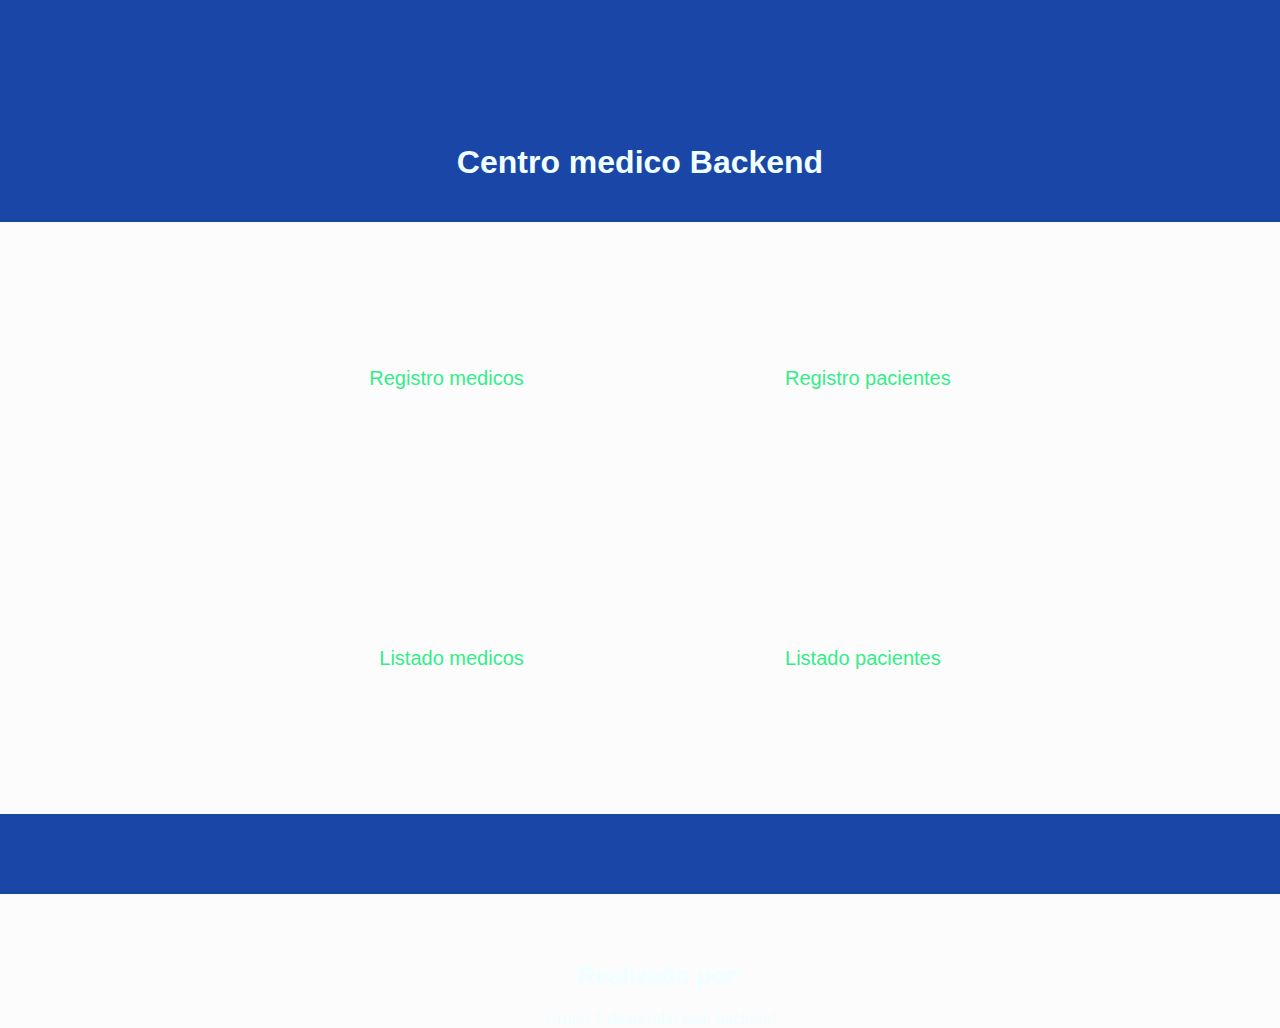
<file: index.html>
<!DOCTYPE html>
<html lang="en">
<head>
    <meta charset="UTF-8">
    <meta name="viewport" content="width=device-width, initial-scale=1.0">
    <title>Centro Medico Backend</title>
    <link rel="stylesheet" href="styles/style.css">
</head>
<body>
    <div class="fondo">
        <header>
            <h1>Centro medico Backend</h1>
        </header>
        <main class="listado-container">
            <ul class="listado-servicios">
                <li><a href="html/registro-medico.html">Registro medicos</a></li>
                <li><a href="html/registro-paciente.html">Registro pacientes</a></li>
                <li><a href="html/listado-medico.html">Listado medicos</a></li>
                <li><a href="html/listado-paciente.html">Listado pacientes</a></li>
            </ul>
        </main>
        <footer>
            <h2>Realizado por:</h2>
            <p>Grupo 1 desarrollo web backend</p>
        </footer>
    </div>
</body>
</html>
</file>
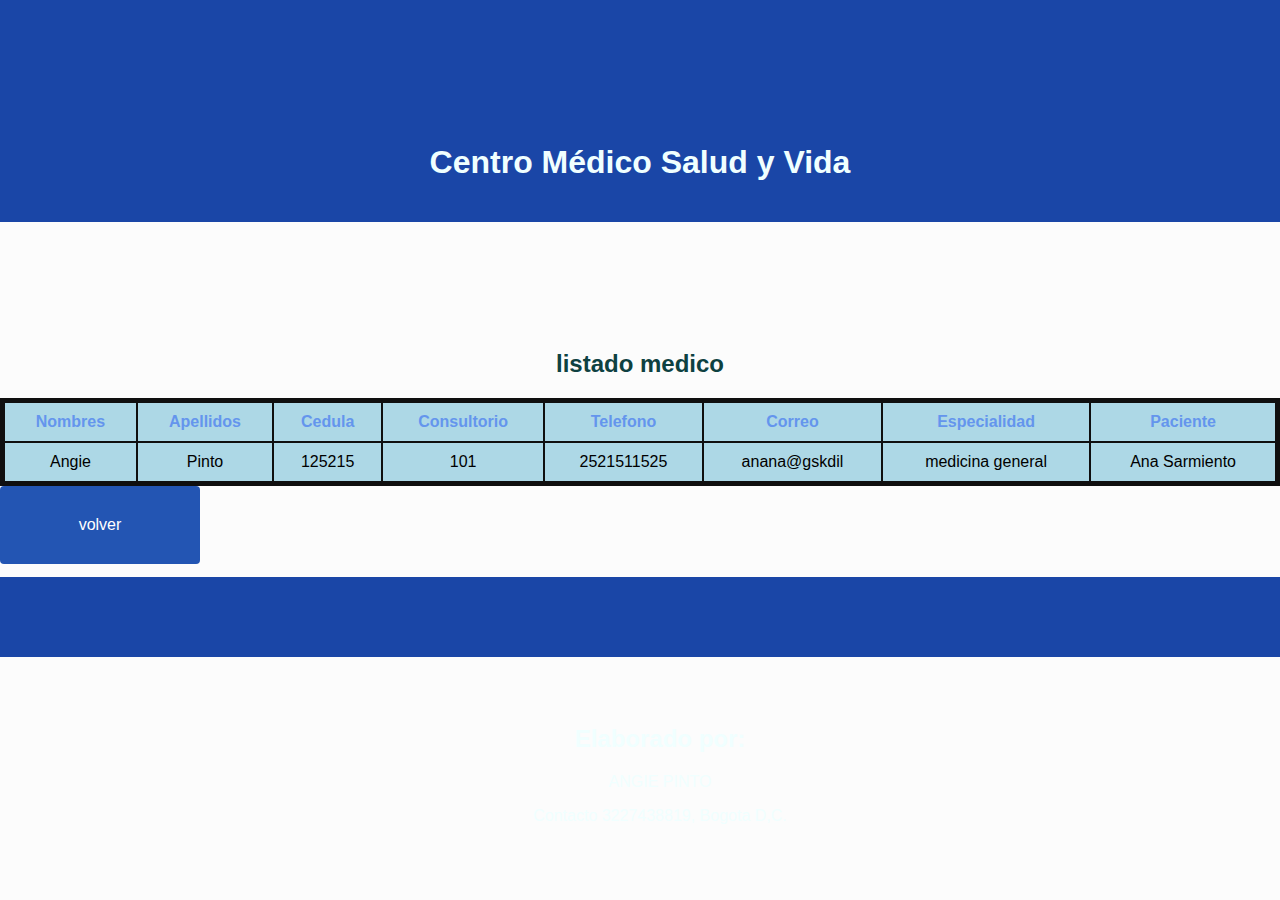
<file: html/listado-medico.html>
<!DOCTYPE html>
<html lang="en">
<head>
    <meta charset="UTF-8">
    <meta name="viewport" content="width=device-width, initial-scale=1.0">
    <title>Listado medico</title>
    <link rel="stylesheet" href="../styles/style.css">
</head>
<body>
    <header>
        <h1>Centro Médico Salud y Vida</h1>
    </header>
    <main>
        <h2>listado medico</h2>
        <table>
            <thead>
                <tr>
                    <th>Nombres</th>
                    <th>Apellidos</th>
                    <th>Cedula</th>
                    <th>Consultorio</th>
                    <th>Telefono</th>
                    <th>Correo</th>
                    <th>Especialidad</th>
                    <th>Paciente</th>
                </tr> 
            </thead>
            <tbody id="cuerpo-tabla-medicos">
                <tr>
                    <td>Angie</td>
                    <td>Pinto</td>
                    <td>125215</td>
                    <td>101</td>
                    <td>2521511525</td>
                    <td>anana@gskdil</td>
                    <td>medicina general</td>
                    <td>Ana Sarmiento</td>
                </tr>
            </tbody>
        </table>
        <a href="../index.html"><input type="submit" value="volver"></a>
    </main>
    <footer> 
        <h2>Elaborado por:</h2>
        <p>ANGIE PINTO</p>
        <p>Contacto 3227438819, Bogota D,C.</p>
    </footer>
    <script src="../app.js"></script>
</body>
</html>
</file>
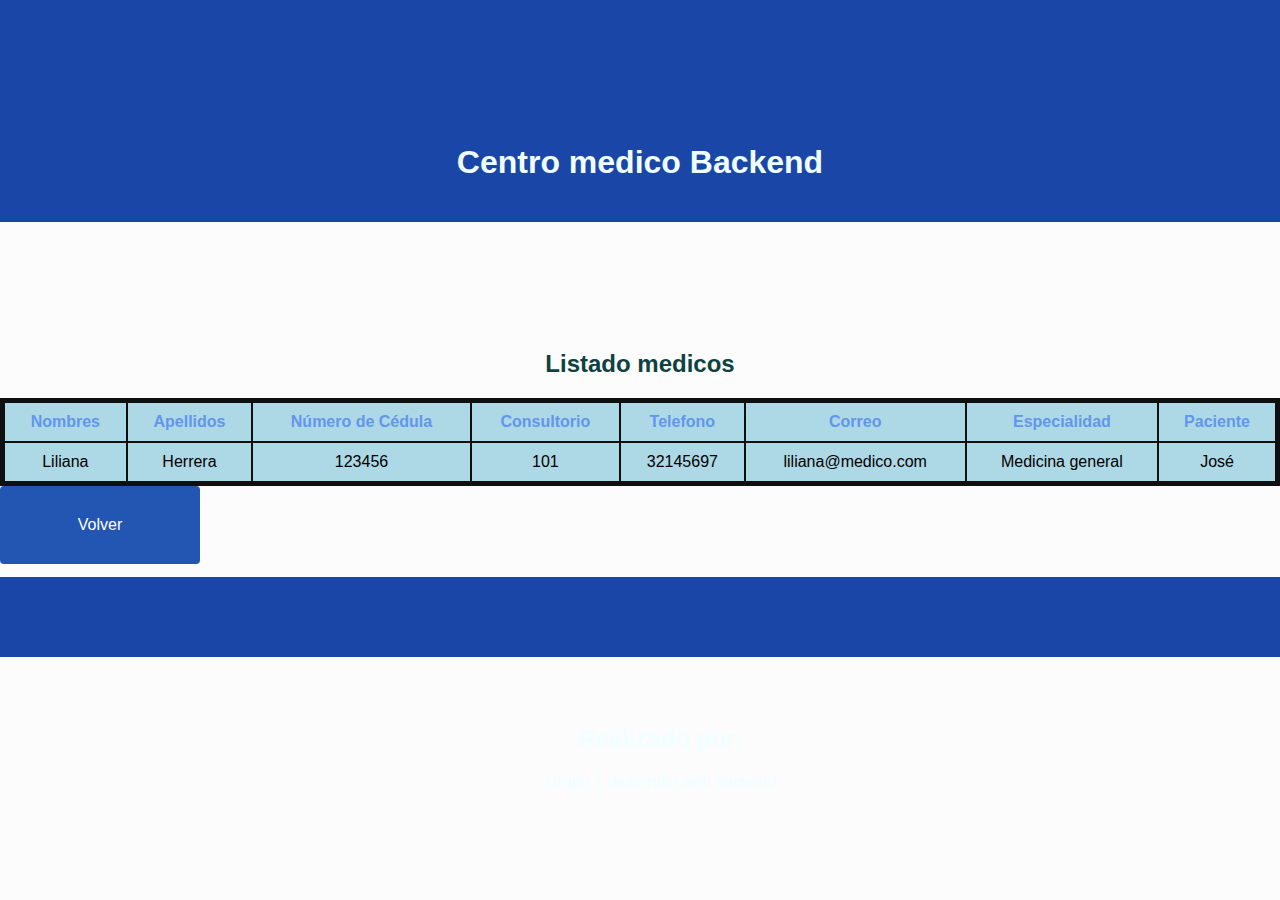
<file: html/listado-medicos.html>
<!DOCTYPE html>
<html lang="en">
<head>
    <meta charset="UTF-8">
    <meta name="viewport" content="width=device-width, initial-scale=1.0">
    <title>Listado medicos</title>
    <link rel="stylesheet" href="../styles/style.css">
</head>
<body>
    <header>
        <h1>Centro medico Backend</h1>
    </header>
    <main>
        <h2>Listado medicos</h2>
        <table>
            <thead>
                <tr>
                    <th>Nombres</th>
                    <th>Apellidos</th>
                    <th>Número de Cédula</th>
                    <th>Consultorio</th>
                    <th>Telefono</th>
                    <th>Correo</th>
                    <th>Especialidad</th>
                    <th>Paciente</th>
                </tr>
            </thead>
            <tbody id="cuerpo-tabla-medicos">
                <!-- Se agrega el contenido dinamicamente por medio de JS -->
                <tr>
                    <td>Liliana</td>
                    <td>Herrera</td>
                    <td>123456</td>
                    <td>101</td>
                    <td>32145697</td>
                    <td>liliana@medico.com</td>
                    <td>Medicina general</td>
                    <td>José</td>
                </tr>
            </tbody>
        </table>
        <a href="../index.html"><input type="button" value="Volver"></a>
    </main>
    <footer>
        <h2>Realizado por:</h2>
        <p>Grupo 1 desarrollo web backend</p>
    </footer>
    <script src="../app.js"></script>
</body>
</html>
</file>
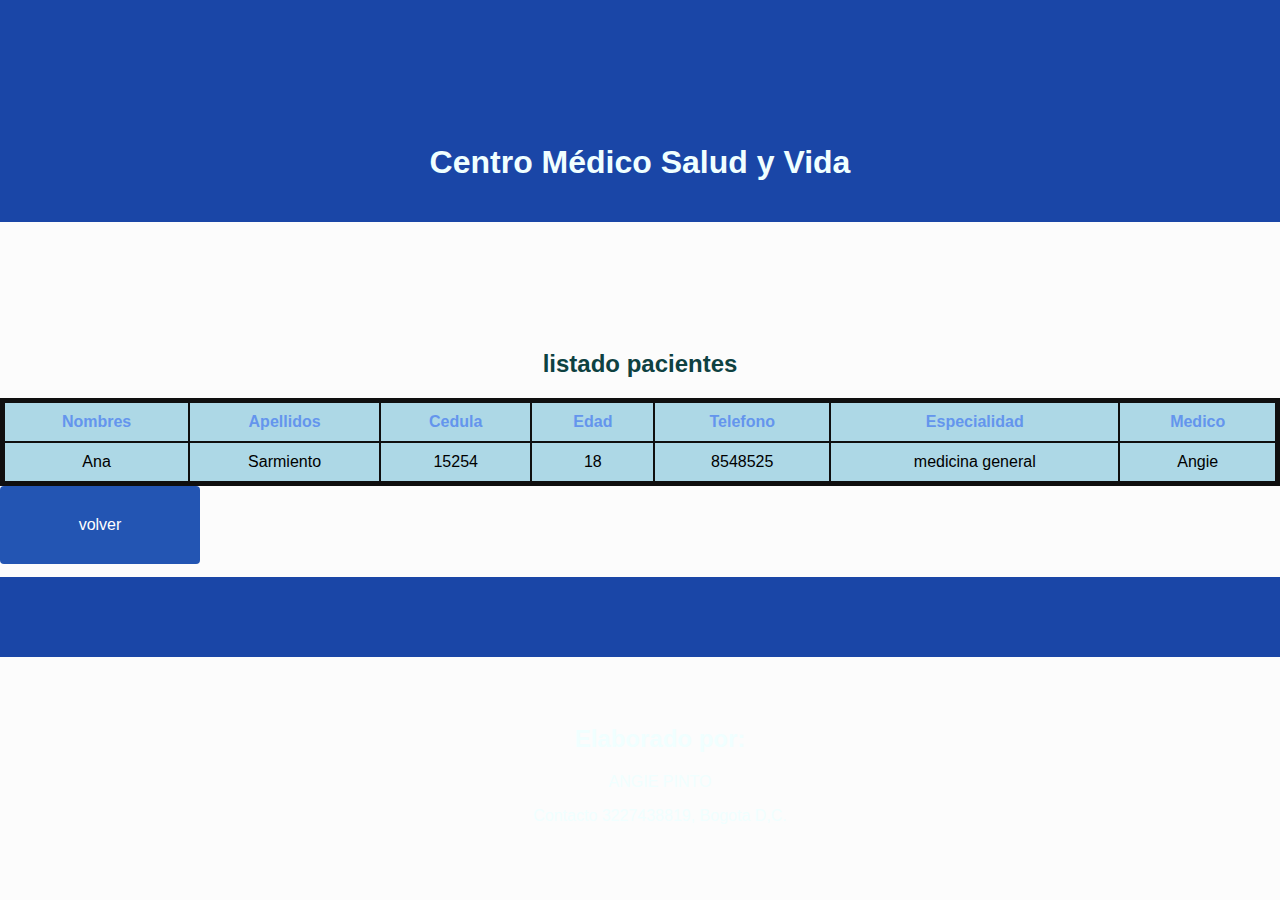
<file: html/listado-paciente.html>
<!DOCTYPE html>
<html lang="en">
    <head>
        <meta charset="UTF-8">
        <meta name="viewport" content="width=device-width, initial-scale=1.0">
        <title>Listado pacientes</title>
        <link rel="stylesheet" href="../styles/style.css">
    </head>
    <body>
        <header>
            <h1>Centro Médico Salud y Vida</h1>
        </header>
        <main>
            <h2>listado pacientes</h2>
            <table>
                <thead>
                    <tr>
                        <th>Nombres</th>
                        <th>Apellidos</th>
                        <th>Cedula</th>
                        <th>Edad</th>
                        <th>Telefono</th>
                        <th>Especialidad</th>
                        <th>Medico</th>
                    </tr> 
                </thead>
                <tbody id="cuerpo-tabla-pacientes">
                    <tr>
                        <td>Ana</td>
                        <td>Sarmiento</td>
                        <td>15254</td>
                        <td>18</td>
                        <td>8548525</td>
                        <td>medicina general</td>
                        <td>Angie</td>
                    </tr>
                </tbody>
            </table>
            <a href="../index.html"><input type="submit" value="volver"></a>
        </main>
        <footer> 
            <h2>Elaborado por:</h2>
            <p>ANGIE PINTO</p>
            <p>Contacto 3227438819, Bogota D,C.</p>
        </footer>
        <script src="../app.js"></script>
    </body>
    </html>
</file>
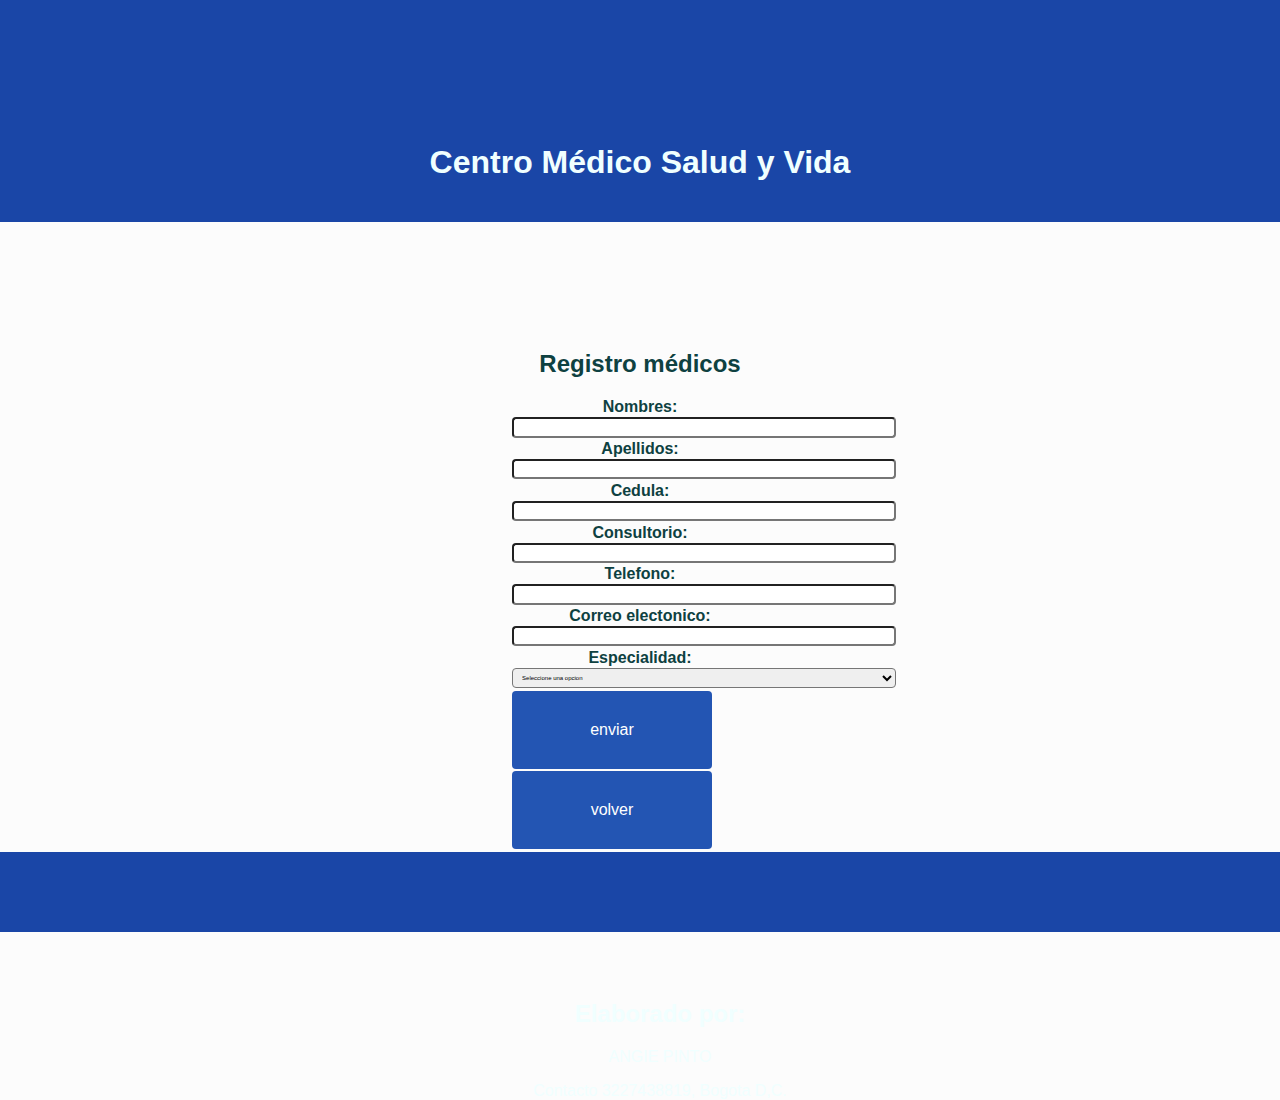
<file: html/registro-medico.html>
<!DOCTYPE html>
<html lang="en">
<head>
    <meta charset="UTF-8">
    <meta name="viewport" content="width=device-width, initial-scale=1.0">
    <title>Registro Medico</title>
    <link rel="stylesheet" href="../styles/style.css">
</head>
<body>
    <header>
        <h1>Centro Médico Salud y Vida</h1>
    </header>
    <main>
        <h2>Registro médicos</h2>
        <div class="container-form">
            <form id="registro-medico-form">
                <label for="nombres">Nombres:</label>
                <input type="text" id="nombres" name="nombres" required>
                <label for="apellidos">Apellidos:</label>
                <input type="text" id="apellidos" name="apellidos" required>
                <label for="cedula">Cedula:</label>
                <input type="number" id="cedula" name="cedula" required>
                <label for="consultorio">Consultorio:</label>
                <input type="number" id="consultorio" name="consultorio" required>
                <label for="telefono">Telefono:</label>
                <input type="number" id="telefono" name="telefono"required>
                <label for="correo">Correo electonico:</label>
                <input type="email" id="correo" name="correo" required>
                <label for="especialidad">Especialidad:</label>
                <select name="especialidad" id="especialidad" required>
                    <option value="">Seleccione una opcion</option>
                    <option value="Medicina general">Medicina general</option>
                    <option value="Cardiología">Cardiología</option>
                    <option value="Medicina interna">Medicina interna</option>
                    <option value="Dermatología">Dermatología</option>
                    <option value="Rehabilitación física">Rehabilitación física</option>
                    <option value="Psicología">Psicología</option>
                    <option value="Odontología">Odontología</option>
                    <option value="Radiología">Radiología</option>
                </select>
                <INPUT type="submit" value="enviar"></INPUT>
            </form>
            <a href="../index.html"><input type="button" value="volver"></a>
        </div>
    </main>
    <footer> 
        <h2>Elaborado por:</h2>
        <p>ANGIE PINTO</p>
        <p>Contacto 3227438819, Bogota D,C.</p>
    </footer>
    <script src="../app.js"></script>
   </body>
</html>
</file>
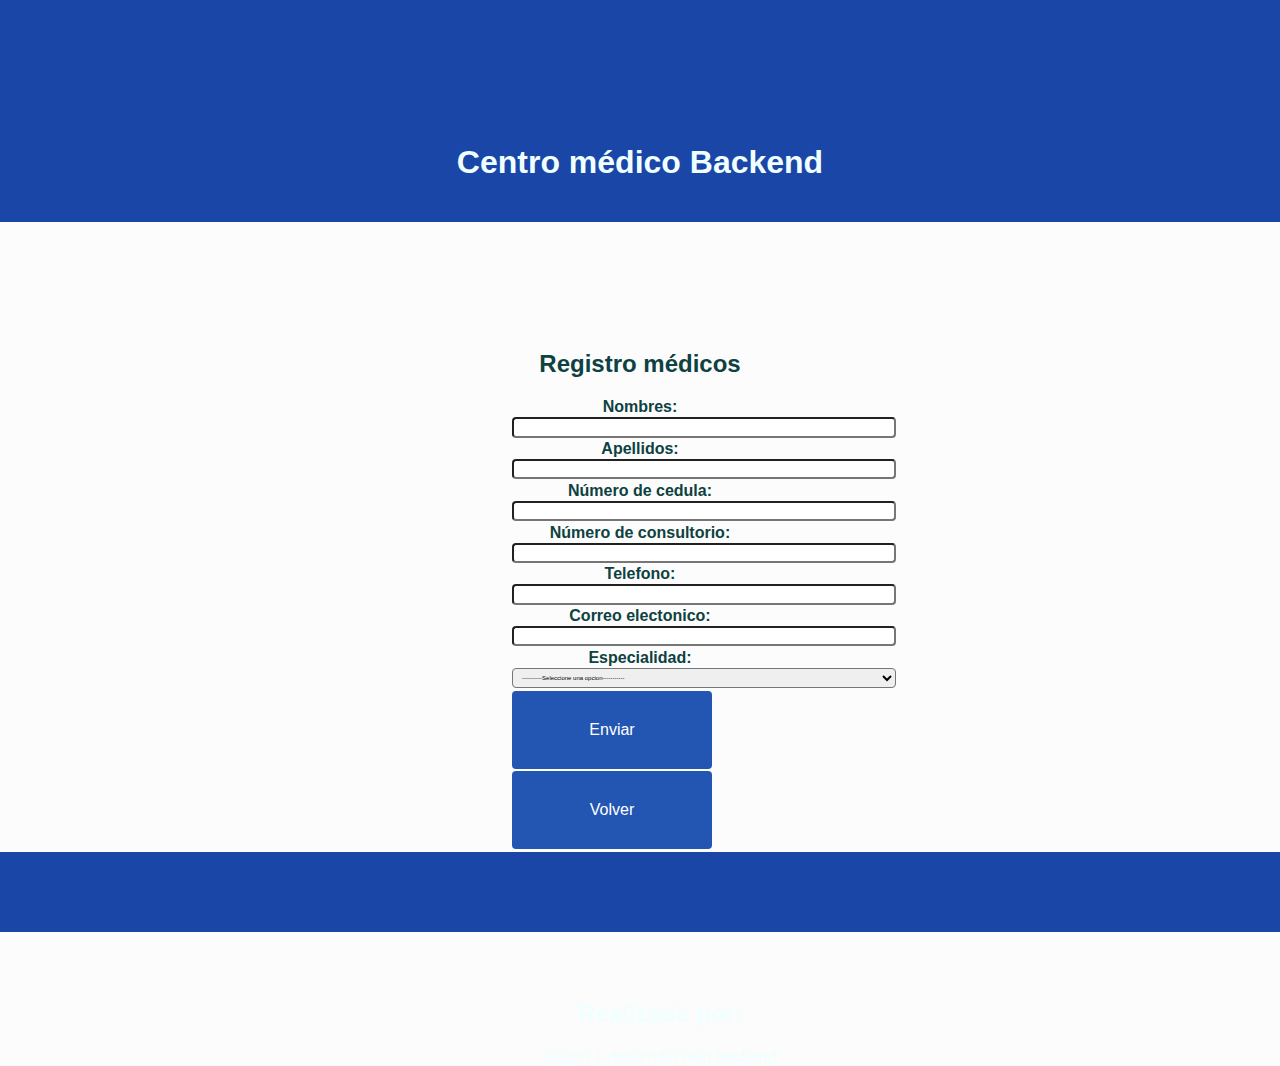
<file: html/registro-medicos.html>
<!DOCTYPE html>
<html lang="en">
<head>
    <meta charset="UTF-8">
    <meta name="viewport" content="width=device-width, initial-scale=1.0">
    <title>Registro médicos</title>
    <link rel="stylesheet" href="../styles/style.css">
</head>
<body>
    <header>
        <h1>Centro médico Backend</h1>
    </header>
    <main>
        <h2>Registro médicos</h2>
        <div class="container-form">
            <form id="registro-medicos-form">
                <label for="nombres">Nombres:</label>
                <input type="text" id="nombres" name="nombres" required>
                <label for="apellidos">Apellidos:</label>
                <input type="text" id="apellidos" name="apellidos" required>
                <label for="cedula">Número de cedula:</label>
                <input type="number" id="cedula" name="cedula" required>
                <label for="consultorio">Número de consultorio:</label>
                <input type="number" id="consultorio" name="consultorio" required>
                <label for="telefono">Telefono:</label>
                <input type="tel" name="telefono" id="telefono" required>
                <label for="correo">Correo electonico:</label>
                <input type="email" id="correo" name="correo" required>
                <label for="especialidad">Especialidad:</label>
                <select name="especialidad" id="especialidad" required>
                    <option value="">----------Seleccione una opcion-----------</option>
                    <option value="Medicina general">Medicina general</option>
                    <option value="Cardiología">Cardiología</option>
                    <option value="Medicina interna">Medicina interna</option>
                    <option value="Dermatología">Dermatología</option>
                    <option value="Rehabilitación física">Rehabilitación física</option>
                    <option value="Psicología">Psicología</option>
                    <option value="Odontología">Odontología</option>
                    <option value="Radiología">Radiología</option>
                </select>
                <input type="submit" value="Enviar">
            </form>
            <a href="../index.html"><input type="button" value="Volver"></a>
        </div>
    </main>
    <footer>
        <h2>Realizado por:</h2>
        <p>Grupo 1 desarrollo web backend</p>
    </footer>
    <script src="../app.js"></script>
</body>
</html>
</file>
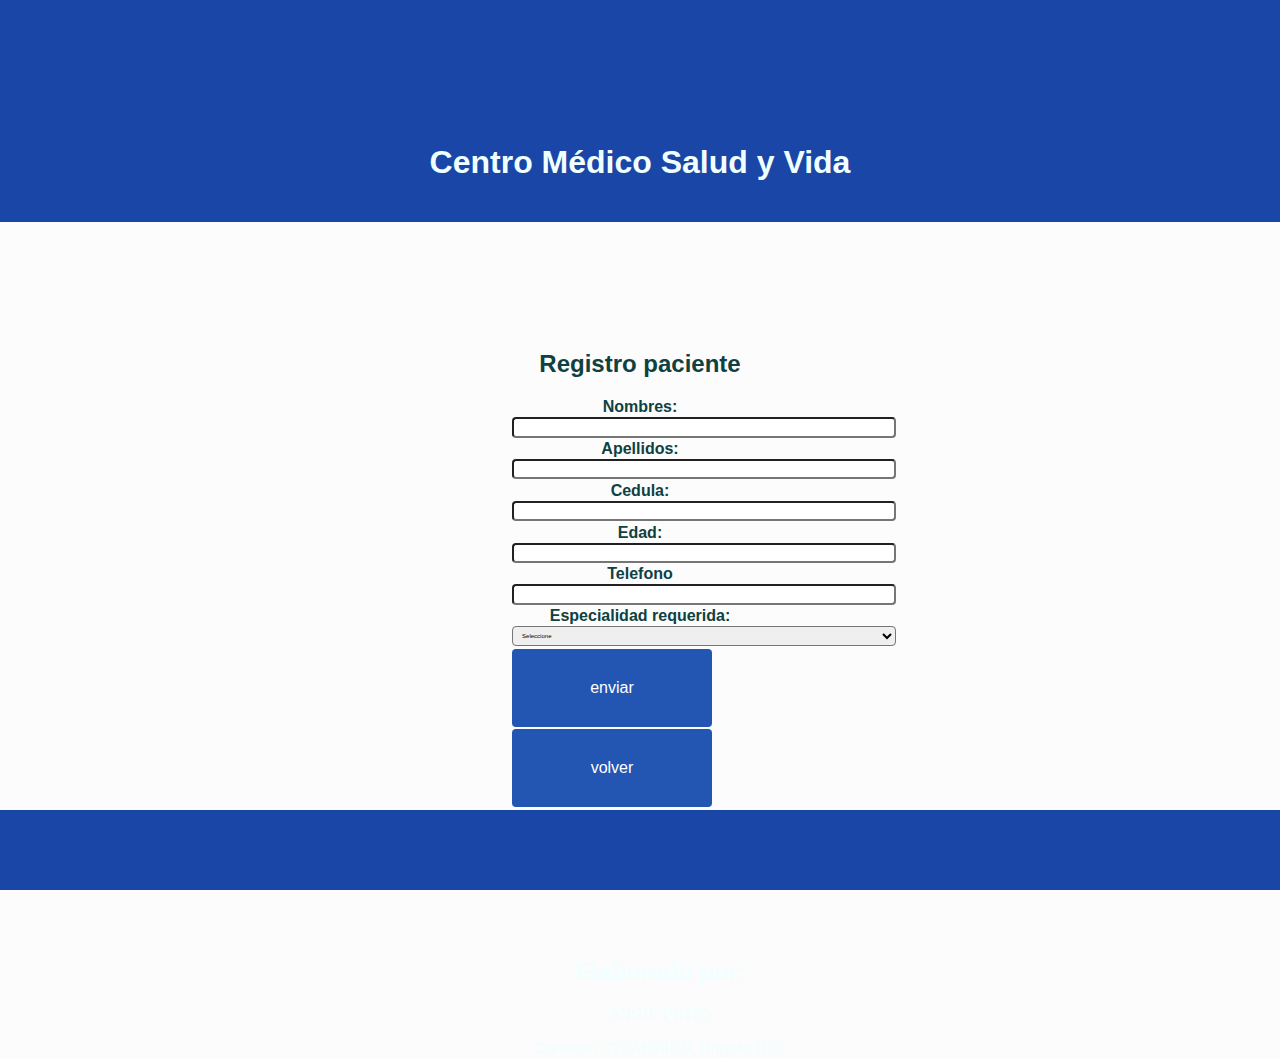
<file: html/registro-paciente.html>
<!DOCTYPE html>
<html lang="en">
<head>
    <meta charset="UTF-8">
    <meta name="viewport" content="width=device-width, initial-scale=1.0">
    <title>Registro paciente</title>
    <link rel="stylesheet" href="../styles/style.css">
</head>
<body>
    <header>
        <h1>Centro Médico Salud y Vida</h1>
    </header>
    <main>
        <h2>Registro paciente</h2>
        <div class="container-form">
            <form id="Registro-paciente-form">
                <label for="Nombres">Nombres:</label>
                <input type="text" id="nombres" name="Nombres" required>
                <label for="Apellidos"> Apellidos:</label>
                <input type="text" id="apellidos" name="apellidos" required>
                <label for="cedula"> Cedula:</label>
                <input type="number" id="cedula" name="cedula" required>
                <label for="edad">Edad:</label>
                <input type="number" id="edad" name="edad" required>
                <label for="telefono">Telefono</label>
                <input type="number" id="telefono" name="telefono"required>
                <label for="especialidad">Especialidad requerida:</label>
                <select name="especialidad" id="especialidad" required>
                    <option value="">Seleccione</option>
                    <option value="Medicina general">Medicina general</option>
                    <option value="Cardiología">Cardiología</option>
                    <option value="Medicina interna">Medicina interna</option>
                    <option value="Dermatologia">Dermatologia</option>
                    <option value="Rehabilitación física">Rehabilitación fisica</option>
                    <option value="Psicología">Psicología</option>
                    <option value="Odontología">Odontología</option>
                    <option value="Radiología">Radiología</option>
                </select>
                <input type="submit" value="enviar">
            </form>
            <a href="../index.html"><input type="button" value="volver"></a>        
        </div> 
    </main>
    <footer> 
        <h2>Elaborado por:</h2>
        <p>ANGIE PINTO</p>
        <p>Contacto 3227438819, Bogota D,C.</p>
    </footer>
    <script src="../app.js"></script>
</body>
</html>
</file>
<file: styles/style.css>
/*estilos del proyecto*/
body {
    font-family: 'Franklin Gothic Medium', 'Arial Narrow', Arial, sans-serif;
    background-color: rgb(252, 252, 252);
    color: rgb(14, 65, 65);
    margin: 0%;
    padding: 0%;
    background-image:url(https://hospitecnia.com/sites/default/files/styles/node_teaser/public/668x334-sant-joan-de-deu1588285648.jpg?itok=icpyYERm);
    background-repeat: no-repeat;
    background-size: 100%;
    }
    
    header, footer{
    background-color: rgb(26, 70, 167);
    color: azure;
    padding: 20px;
    }
    
    footer{
        position: static;
        bottom: 0%;
        width: 100%;
        height: 2.5rem;
    }
    
    footer p{
        text-align: center;
    }
    
    h1,
    h2{
    margin-top: 10%;
    text-align: center;
    }
    
    main{
        width: 100%;
        margin: auto;
        text-align: center;
    }
    
    li{
        list-style: none;
        display: inline-block;
        padding: 15% ;
    }
    
    .container-form{
        max-width: 20%;
        margin: auto;
    }
    
    label{
        display: block;
        margin-bottom: 1px;
        font-weight: bold;
    }
    
    input,
    select{
        display: block;
        width: 150%;
        margin-bottom: 1%;
        padding: 2%;
        border: 1%  solid #ccc;
        border-radius: 4px;
        font-size: 2%;
        font-family: 'Franklin Gothic Medium', 'Arial Narrow', Arial, sans-serif;
        box-sizing: border-box;
        
    }
    
    input[type="submit"],
    input[type="button"]{
        background-color: rgb(35, 85, 179);
        color: white;
        border: none;
        border-width: 12px;
       width: 200px;
        padding: 30px;
        cursor: pointer;
        font-size: 16px;
        font-family: 'Franklin Gothic Medium', 'Arial Narrow', Arial, sans-serif;
        transition: background-color 0.3s ease;
    }
    
    input[type="submit"]:hover{
        background-color: antiquewhite;
    }
    
    span{
        color: brown;
    }
    
    table{
        border-collapse: collapse;
        width: 100%;
        border: 5px solid #0f0f0f;
        background-color: lightblue;
    }
    
    th,
    td {
        padding: 10px;
        text-align: center;
        border: 2.5px solid #0f0f0f;
        background-color: lightblue;
    }
    
    td{
        color: black;
    }
    
    th{
        color: cornflowerblue;
        font-weight: bold;
    }
    
    .table-container{
        max-width: 80%;
    }
    
    .listado-container{
        max-width: 70%;
    }
    
    .boton-container{
        margin-block: 30px;
    }
    
    a{
        text-decoration: none;
    }   
    
    .listado-servicios a {
     color: #3e8;
     font-size: 20px; 
    }
</file>
